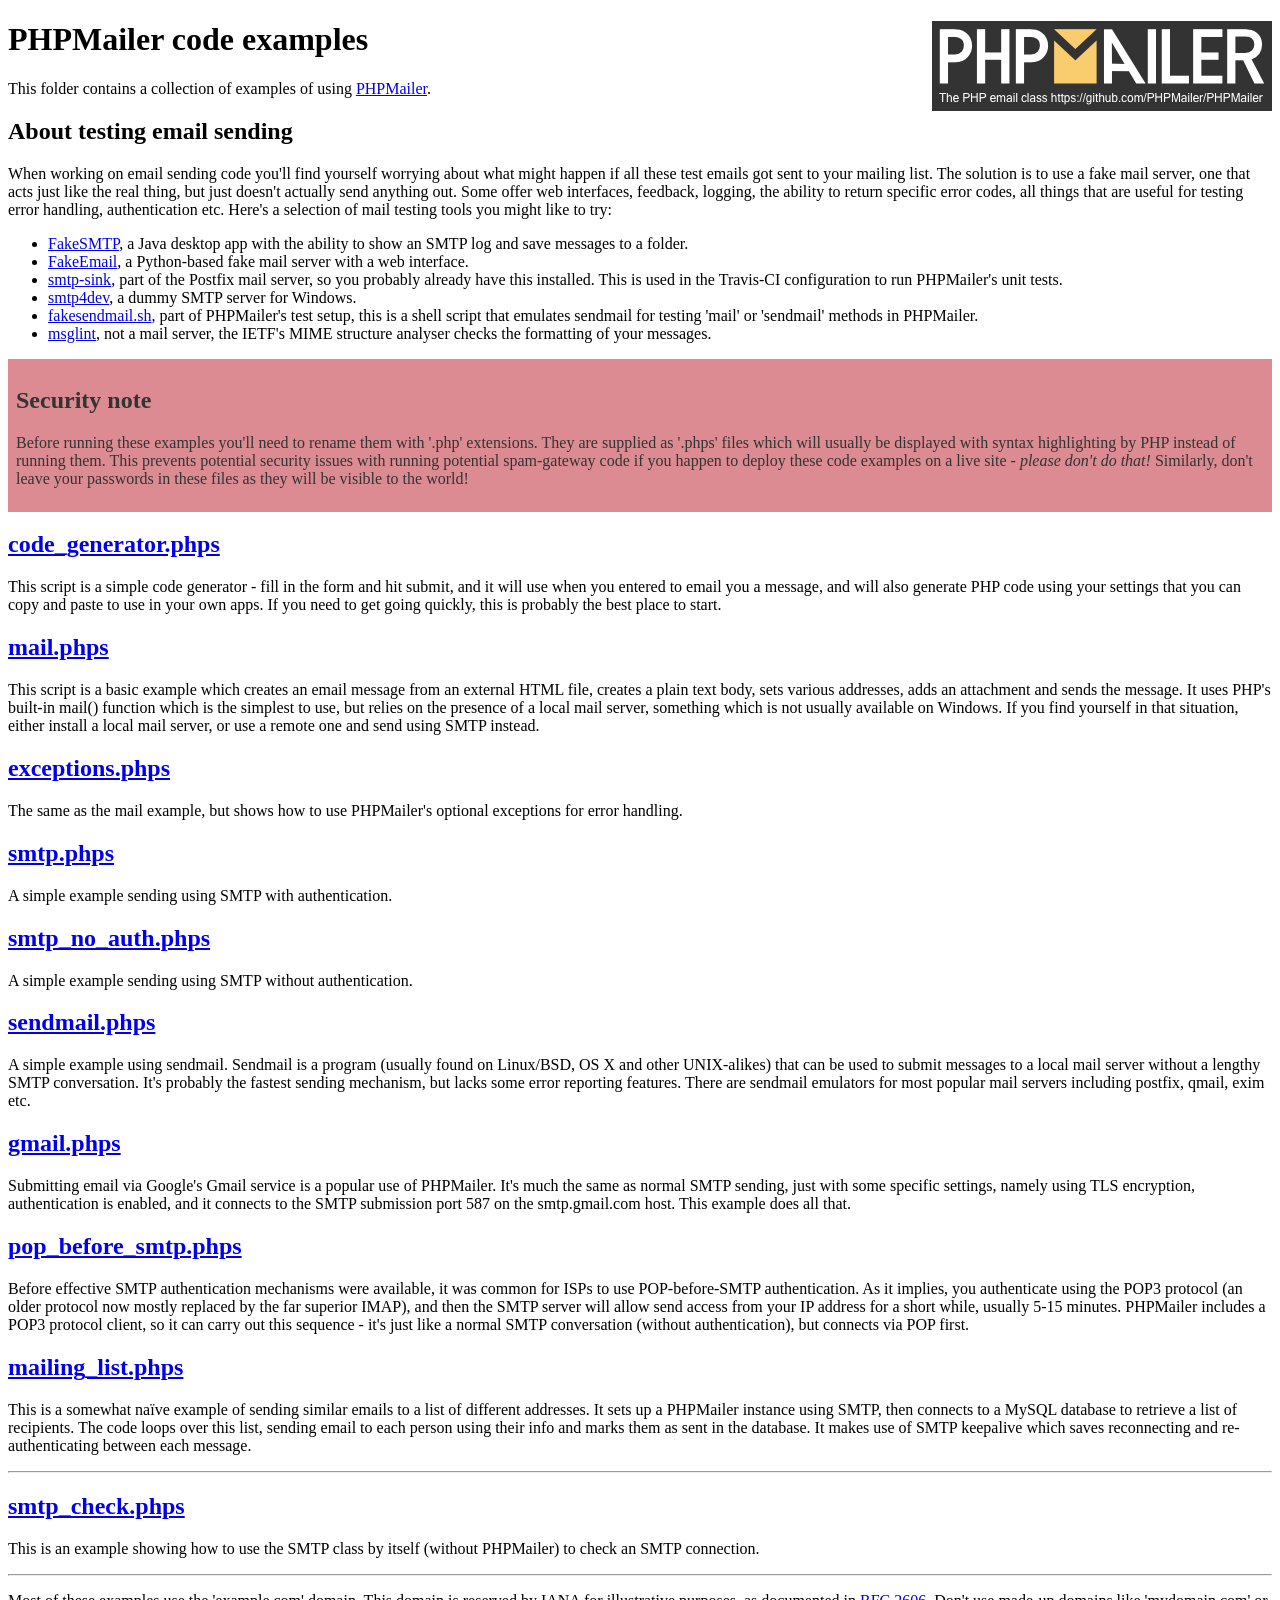
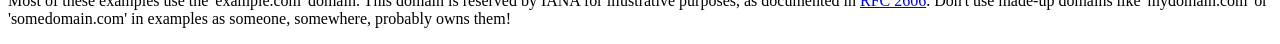
<file: include/php-mailer/examples/index.html>
<!DOCTYPE html>
<html>
<head>
	<meta charset="UTF-8">
	<title>PHPMailer Examples</title>
</head>
<body>
<h1>PHPMailer code examples<a href="https://github.com/PHPMailer/PHPMailer"><img src="images/phpmailer.png" style="float:right; border:0;" alt="PHPMailer logo"></a></h1>
<p>This folder contains a collection of examples of using <a href="https://github.com/PHPMailer/PHPMailer">PHPMailer</a>.</p>
<h2>About testing email sending</h2>
<p>When working on email sending code you'll find yourself worrying about what might happen if all these test emails got sent to your mailing list. The solution is to use a fake mail server, one that acts just like the real thing, but just doesn't actually send anything out. Some offer web interfaces, feedback, logging, the ability to return specific error codes, all things that are useful for testing error handling, authentication etc. Here's a selection of mail testing tools you might like to try:</p>
<ul>
  <li><a href="https://github.com/Nilhcem/FakeSMTP">FakeSMTP</a>, a Java desktop app with the ability to show an SMTP log and save messages to a folder. </li>
  <li><a href="https://github.com/isotoma/FakeEmail">FakeEmail</a>, a Python-based fake mail server with a web interface.</li>
  <li><a href="http://www.postfix.org/smtp-sink.1.html">smtp-sink</a>, part of the Postfix mail server, so you probably already have this installed. This is used in the Travis-CI configuration to run PHPMailer's unit tests.</li>
  <li><a href="http://smtp4dev.codeplex.com">smtp4dev</a>, a dummy SMTP server for Windows.</li>
  <li><a href="https://github.com/PHPMailer/PHPMailer/blob/master/test/fakesendmail.sh">fakesendmail.sh</a>, part of PHPMailer's test setup, this is a shell script that emulates sendmail for testing 'mail' or 'sendmail' methods in PHPMailer.</li>
  <li><a href="http://tools.ietf.org/tools/msglint/">msglint</a>, not a mail server, the IETF's MIME structure analyser checks the formatting of your messages.</li>
</ul>
<div style="padding: 8px; color: #333333; background-color: #dc8b92">
<h2>Security note</h2>
<p>Before running these examples you'll need to rename them with '.php' extensions. They are supplied as '.phps' files which will usually be displayed with syntax highlighting by PHP instead of running them. This prevents potential security issues with running potential spam-gateway code if you happen to deploy these code examples on a live site - <em>please don't do that!</em> Similarly, don't leave your passwords in these files as they will be visible to the world!</p>
</div>
<h2><a href="code_generator.phps">code_generator.phps</a></h2>
<p>This script is a simple code generator - fill in the form and hit submit, and it will use when you entered to email you a message, and will also generate PHP code using your settings that you can copy and paste to use in your own apps. If you need to get going quickly, this is probably the best place to start.</p>
<h2><a href="mail.phps">mail.phps</a></h2>
<p>This script is a basic example which creates an email message from an external HTML file, creates a plain text body, sets various addresses, adds an attachment and sends the message. It uses PHP's built-in mail() function which is the simplest to use, but relies on the presence of a local mail server, something which is not usually available on Windows. If you find yourself in that situation, either install a local mail server, or use a remote one and send using SMTP instead.</p>
<h2><a href="exceptions.phps">exceptions.phps</a></h2>
<p>The same as the mail example, but shows how to use PHPMailer's optional exceptions for error handling.</p>
<h2><a href="smtp.phps">smtp.phps</a></h2>
<p>A simple example sending using SMTP with authentication.</p>
<h2><a href="smtp_no_auth.phps">smtp_no_auth.phps</a></h2>
<p>A simple example sending using SMTP without authentication.</p>
<h2><a href="sendmail.phps">sendmail.phps</a></h2>
<p>A simple example using sendmail. Sendmail is a program (usually found on Linux/BSD, OS X and other UNIX-alikes) that can be used to submit messages to a local mail server without a lengthy SMTP conversation. It's probably the fastest sending mechanism, but lacks some error reporting features. There are sendmail emulators for most popular mail servers including postfix, qmail, exim etc.</p>
<h2><a href="gmail.phps">gmail.phps</a></h2>
<p>Submitting email via Google's Gmail service is a popular use of PHPMailer. It's much the same as normal SMTP sending, just with some specific settings, namely using TLS encryption, authentication is enabled, and it connects to the SMTP submission port 587 on the smtp.gmail.com host. This example does all that.</p>
<h2><a href="pop_before_smtp.phps">pop_before_smtp.phps</a></h2>
<p>Before effective SMTP authentication mechanisms were available, it was common for ISPs to use POP-before-SMTP authentication. As it implies, you authenticate using the POP3 protocol (an older protocol now mostly replaced by the far superior IMAP), and then the SMTP server will allow send access from your IP address for a short while, usually 5-15 minutes. PHPMailer includes a POP3 protocol client, so it can carry out this sequence - it's just like a normal SMTP conversation (without authentication), but connects via POP first.</p>
<h2><a href="mailing_list.phps">mailing_list.phps</a></h2>
<p>This is a somewhat naïve example of sending similar emails to a list of different addresses. It sets up a PHPMailer instance using SMTP, then connects to a MySQL database to retrieve a list of recipients. The code loops over this list, sending email to each person using their info and marks them as sent in the database. It makes use of SMTP keepalive which saves reconnecting and re-authenticating between each message.</p>
<hr>
<h2><a href="smtp_check.phps">smtp_check.phps</a></h2>
<p>This is an example showing how to use the SMTP class by itself (without PHPMailer) to check an SMTP connection.</p>
<hr>
<p>Most of these examples use the 'example.com' domain. This domain is reserved by IANA for illustrative purposes, as documented in <a href="http://tools.ietf.org/html/rfc2606">RFC 2606</a>. Don't use made-up domains like 'mydomain.com' or 'somedomain.com' in examples as someone, somewhere, probably owns them!</p>
</body>
</html>
</file>
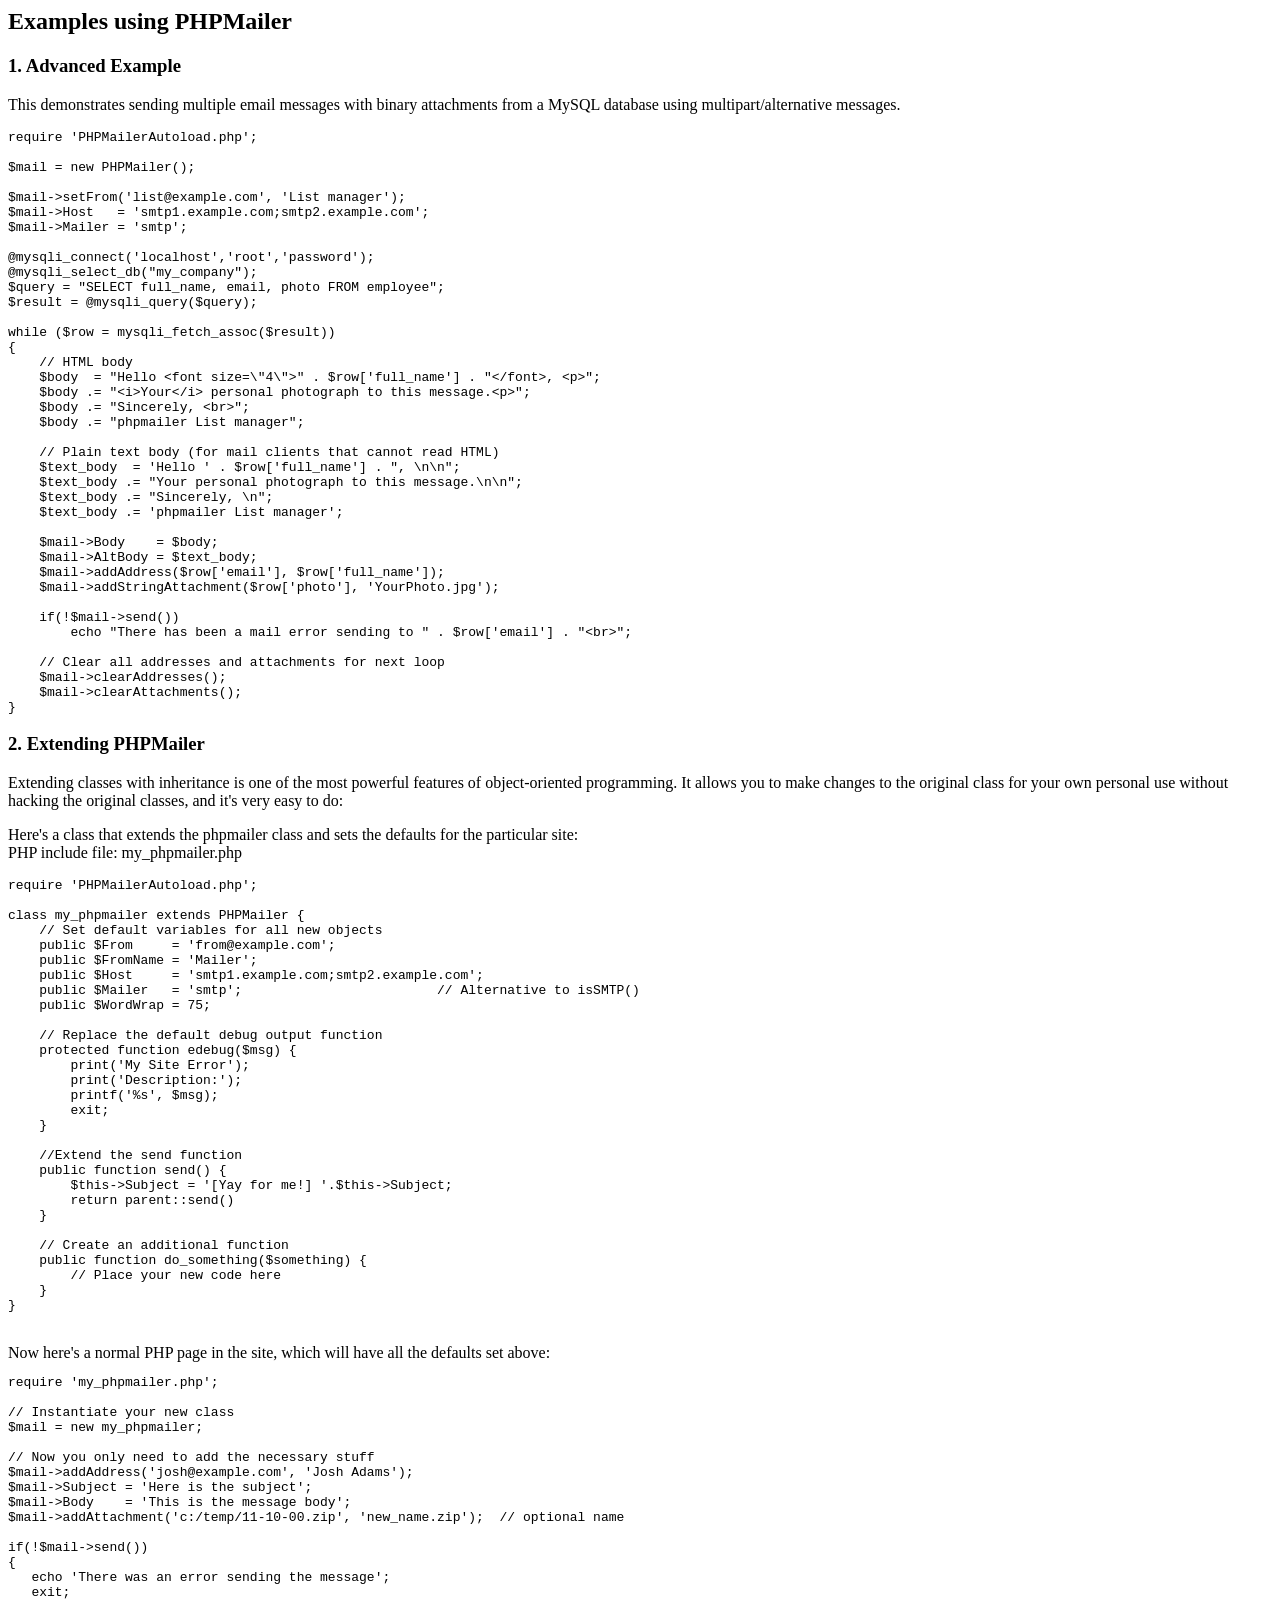
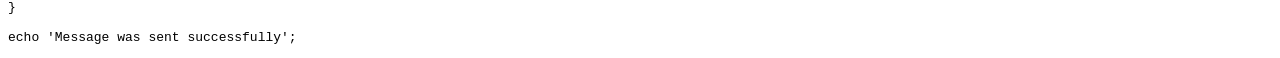
<file: include/php-mailer/docs/extending.html>
<html>
<head>
<title>Examples using phpmailer</title>
</head>

<body>

<h2>Examples using PHPMailer</h2>

<h3>1. Advanced Example</h3>
<p>

This demonstrates sending multiple email messages with binary attachments
from a MySQL database using multipart/alternative messages.<p>

<pre>
require 'PHPMailerAutoload.php';

$mail = new PHPMailer();

$mail->setFrom('list@example.com', 'List manager');
$mail->Host   = 'smtp1.example.com;smtp2.example.com';
$mail->Mailer = 'smtp';

@mysqli_connect('localhost','root','password');
@mysqli_select_db("my_company");
$query = "SELECT full_name, email, photo FROM employee";
$result = @mysqli_query($query);

while ($row = mysqli_fetch_assoc($result))
{
    // HTML body
    $body  = "Hello &lt;font size=\"4\"&gt;" . $row['full_name'] . "&lt;/font&gt;, &lt;p&gt;";
    $body .= "&lt;i&gt;Your&lt;/i&gt; personal photograph to this message.&lt;p&gt;";
    $body .= "Sincerely, &lt;br&gt;";
    $body .= "phpmailer List manager";

    // Plain text body (for mail clients that cannot read HTML)
    $text_body  = 'Hello ' . $row['full_name'] . ", \n\n";
    $text_body .= "Your personal photograph to this message.\n\n";
    $text_body .= "Sincerely, \n";
    $text_body .= 'phpmailer List manager';

    $mail->Body    = $body;
    $mail->AltBody = $text_body;
    $mail->addAddress($row['email'], $row['full_name']);
    $mail->addStringAttachment($row['photo'], 'YourPhoto.jpg');

    if(!$mail->send())
        echo "There has been a mail error sending to " . $row['email'] . "&lt;br&gt;";

    // Clear all addresses and attachments for next loop
    $mail->clearAddresses();
    $mail->clearAttachments();
}
</pre>
<p>

<h3>2. Extending PHPMailer</h3>
<p>

Extending classes with inheritance is one of the most
powerful features of object-oriented programming. It allows you to make changes to the
original class for your own personal use without hacking the original
classes, and it's very easy to do:

<p>
Here's a class that extends the phpmailer class and sets the defaults
for the particular site:<br>
PHP include file: my_phpmailer.php
<p>

<pre>
require 'PHPMailerAutoload.php';

class my_phpmailer extends PHPMailer {
    // Set default variables for all new objects
    public $From     = 'from@example.com';
    public $FromName = 'Mailer';
    public $Host     = 'smtp1.example.com;smtp2.example.com';
    public $Mailer   = 'smtp';                         // Alternative to isSMTP()
    public $WordWrap = 75;

    // Replace the default debug output function
    protected function edebug($msg) {
        print('My Site Error');
        print('Description:');
        printf('%s', $msg);
        exit;
    }

    //Extend the send function
    public function send() {
        $this->Subject = '[Yay for me!] '.$this->Subject;
        return parent::send()
    }

    // Create an additional function
    public function do_something($something) {
        // Place your new code here
    }
}
</pre>
<br>
Now here's a normal PHP page in the site, which will have all the defaults set above:<br>

<pre>
require 'my_phpmailer.php';

// Instantiate your new class
$mail = new my_phpmailer;

// Now you only need to add the necessary stuff
$mail->addAddress('josh@example.com', 'Josh Adams');
$mail->Subject = 'Here is the subject';
$mail->Body    = 'This is the message body';
$mail->addAttachment('c:/temp/11-10-00.zip', 'new_name.zip');  // optional name

if(!$mail->send())
{
   echo 'There was an error sending the message';
   exit;
}

echo 'Message was sent successfully';
</pre>
</body>
</html>
</file>
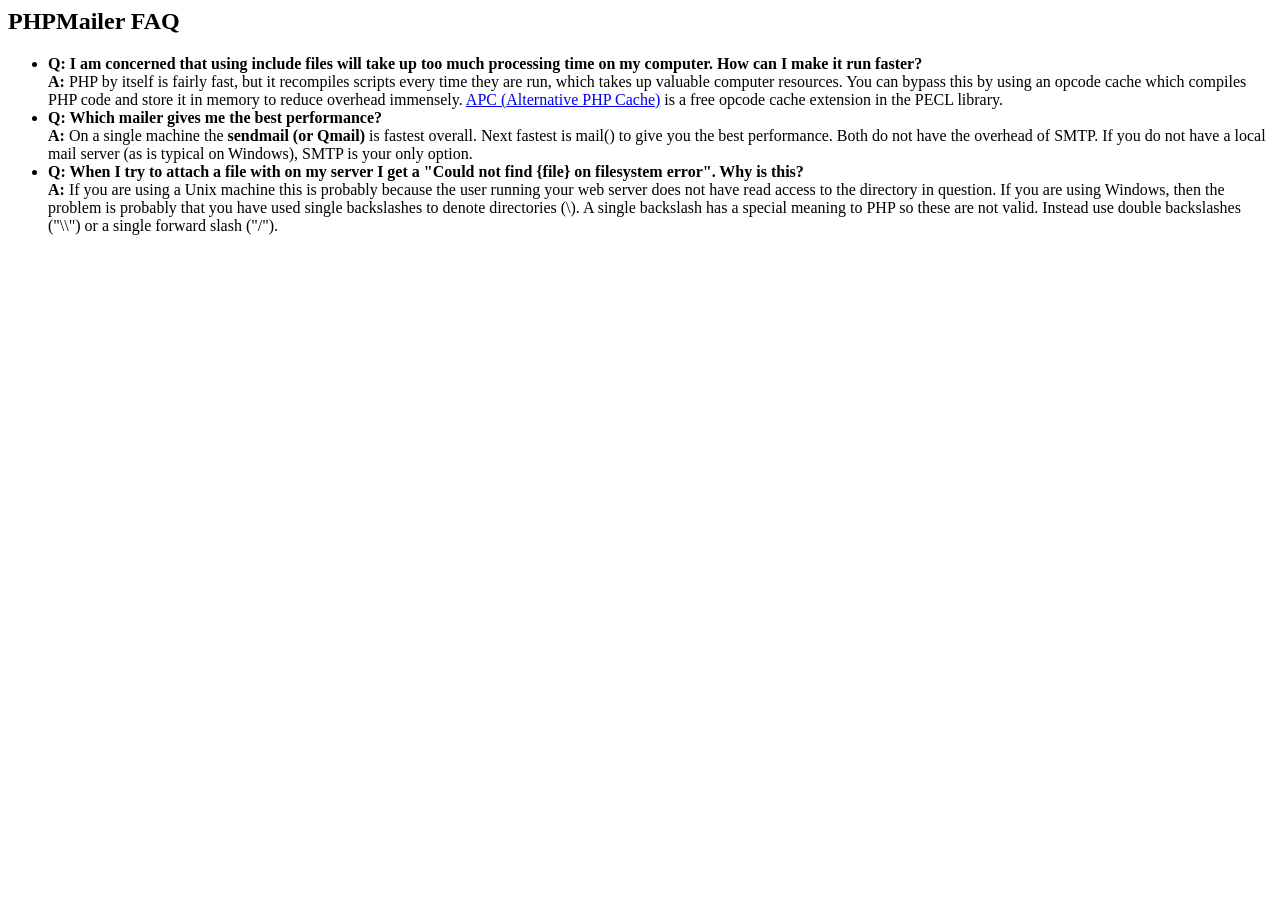
<file: include/php-mailer/docs/faq.html>
<html>
<head>
<title>PHPMailer FAQ</title>
</head>
<body>
<h2>PHPMailer FAQ</h2>
<ul>
    <li><strong>Q: I am concerned that using include files will take up too much
    processing time on my computer. How can I make it run faster?</strong><br>
    <strong>A:</strong> PHP by itself is fairly fast, but it recompiles scripts every time they are run, which takes up valuable
    computer resources. You can bypass this by using an opcode cache which compiles
    PHP code and store it in memory to reduce overhead immensely. <a href="http://www.php.net/apc/">APC
    (Alternative PHP Cache)</a> is a free opcode cache extension in the PECL library.</li>
    <li><strong>Q: Which mailer gives me the best performance?</strong><br>
    <strong>A:</strong> On a single machine the <strong>sendmail (or Qmail)</strong> is fastest overall.
    Next fastest is mail() to give you the best performance. Both do not have the overhead of SMTP.
    If you do not have a local mail server (as is typical on Windows), SMTP is your only option.</li>
    <li><strong>Q: When I try to attach a file with on my server I get a
    "Could not find {file} on filesystem error". Why is this?</strong><br>
    <strong>A:</strong> If you are using a Unix machine this is probably because the user
    running your web server does not have read access to the directory in question. If you are using Windows,
    then the problem is probably that you have used single backslashes to denote directories (\).
    A single backslash has a special meaning to PHP so these are not
    valid. Instead use double backslashes ("\\") or a single forward
    slash ("/").</li>
</ul>
</body>
</html>
</file>
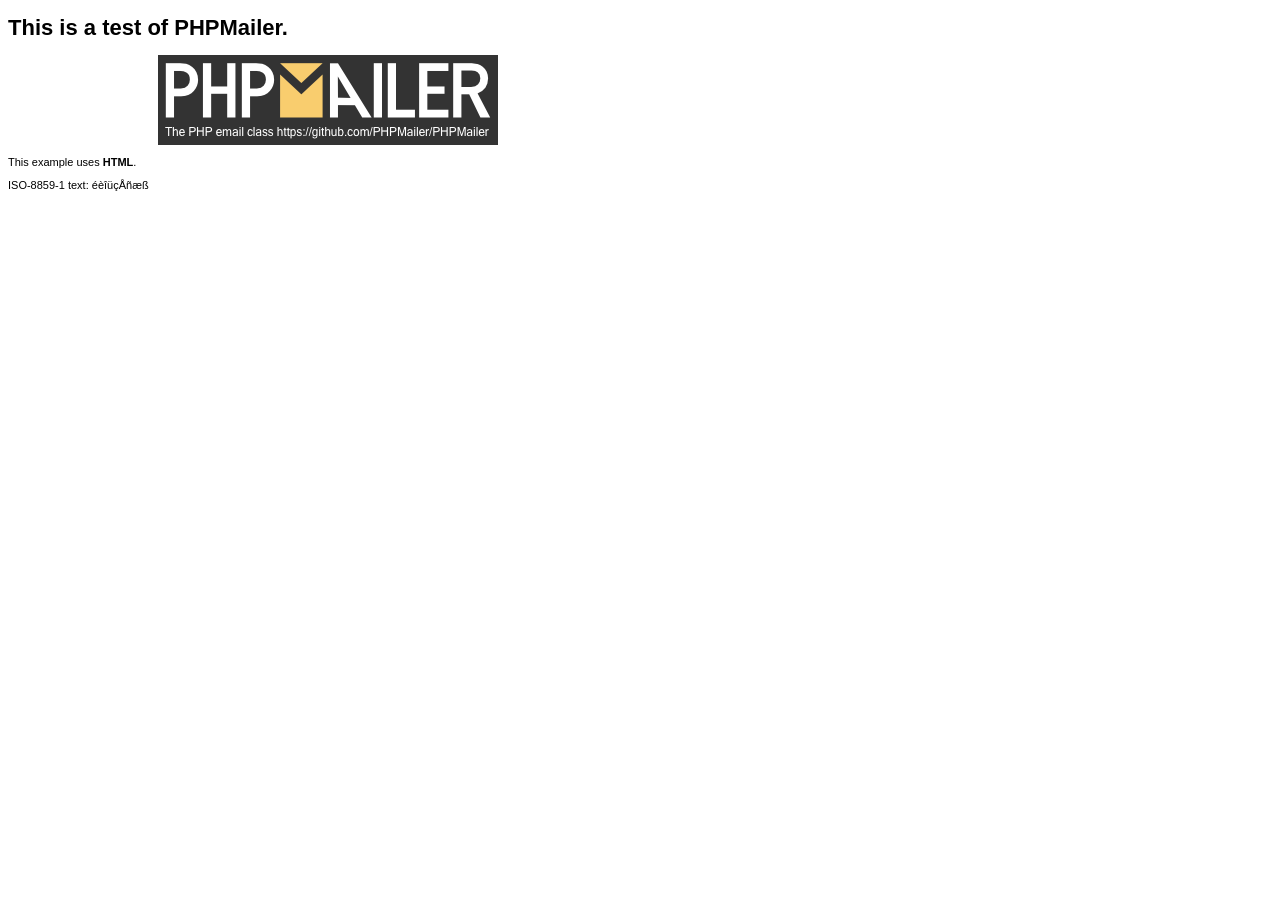
<file: include/php-mailer/examples/contents.html>
<!DOCTYPE HTML PUBLIC "-//W3C//DTD HTML 4.01 Transitional//EN" "http://www.w3.org/TR/html4/loose.dtd">
<html>
<head>
  <meta http-equiv="Content-Type" content="text/html; charset=iso-8859-1">
  <title>PHPMailer Test</title>
</head>
<body>
<div style="width: 640px; font-family: Arial, Helvetica, sans-serif; font-size: 11px;">
  <h1>This is a test of PHPMailer.</h1>
  <div align="center">
    <a href="https://github.com/PHPMailer/PHPMailer/"><img src="images/phpmailer.png" height="90" width="340" alt="PHPMailer rocks"></a>
  </div>
  <p>This example uses <strong>HTML</strong>.</p>
  <p>ISO-8859-1 text: ���������</p>
</div>
</body>
</html>
</file>
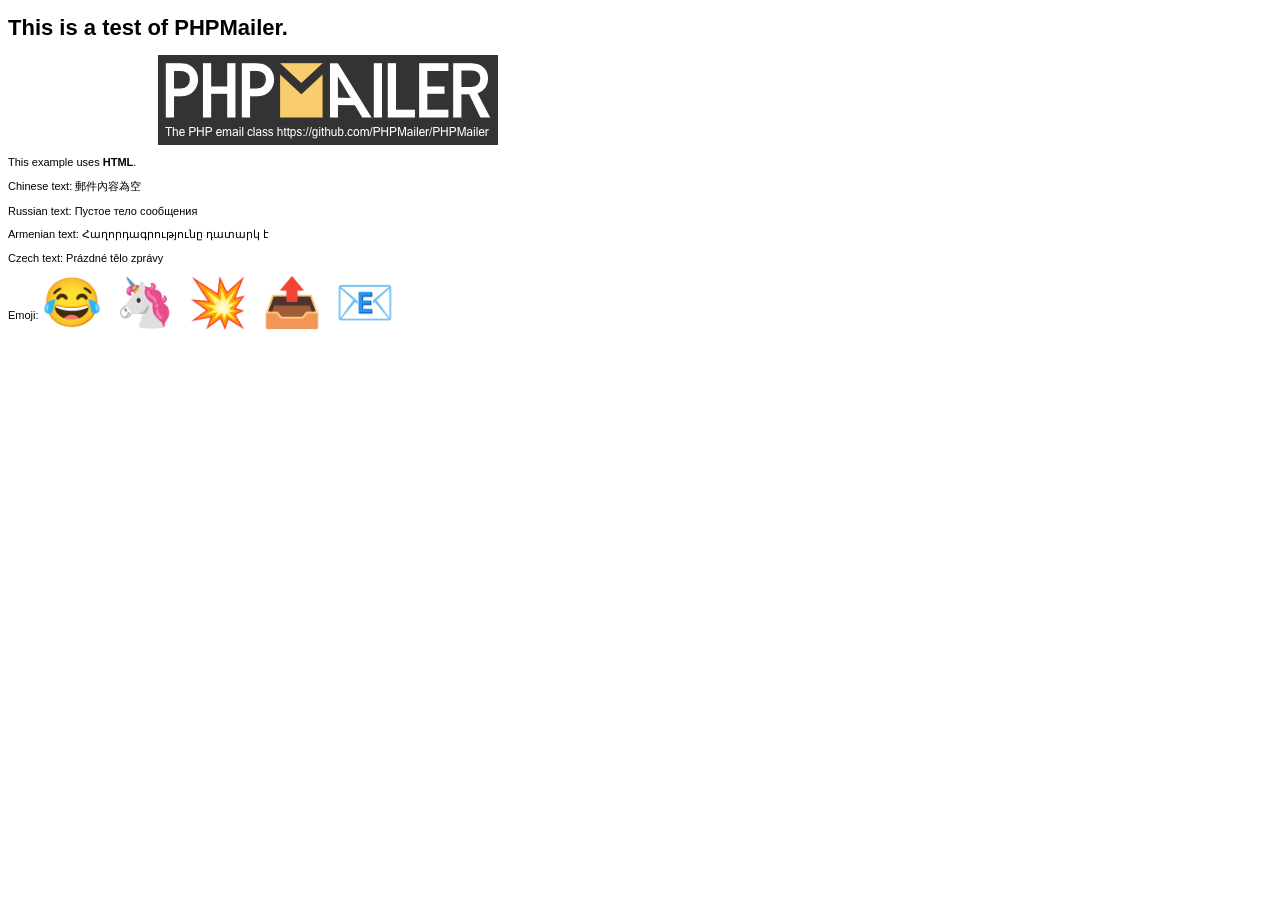
<file: include/php-mailer/examples/contentsutf8.html>
<!DOCTYPE HTML PUBLIC "-//W3C//DTD HTML 4.01 Transitional//EN" "http://www.w3.org/TR/html4/loose.dtd">
<html>
<head>
  <meta http-equiv="Content-Type" content="text/html; charset=utf-8">
  <title>PHPMailer Test</title>
</head>
<body>
<div style="width: 640px; font-family: Arial, Helvetica, sans-serif; font-size: 11px;">
  <h1>This is a test of PHPMailer.</h1>
  <div align="center">
    <a href="https://github.com/PHPMailer/PHPMailer/"><img src="images/phpmailer.png" height="90" width="340" alt="PHPMailer rocks"></a>
  </div>
  <p>This example uses <strong>HTML</strong>.</p>
  <p>Chinese text: 郵件內容為空</p>
  <p>Russian text: Пустое тело сообщения</p>
  <p>Armenian text: Հաղորդագրությունը դատարկ է</p>
  <p>Czech text: Prázdné tělo zprávy</p>
  <p>Emoji: <span style="font-size: 48px">😂 🦄 💥 📤 📧</span></p>
</div>
</body>
</html>
</file>
